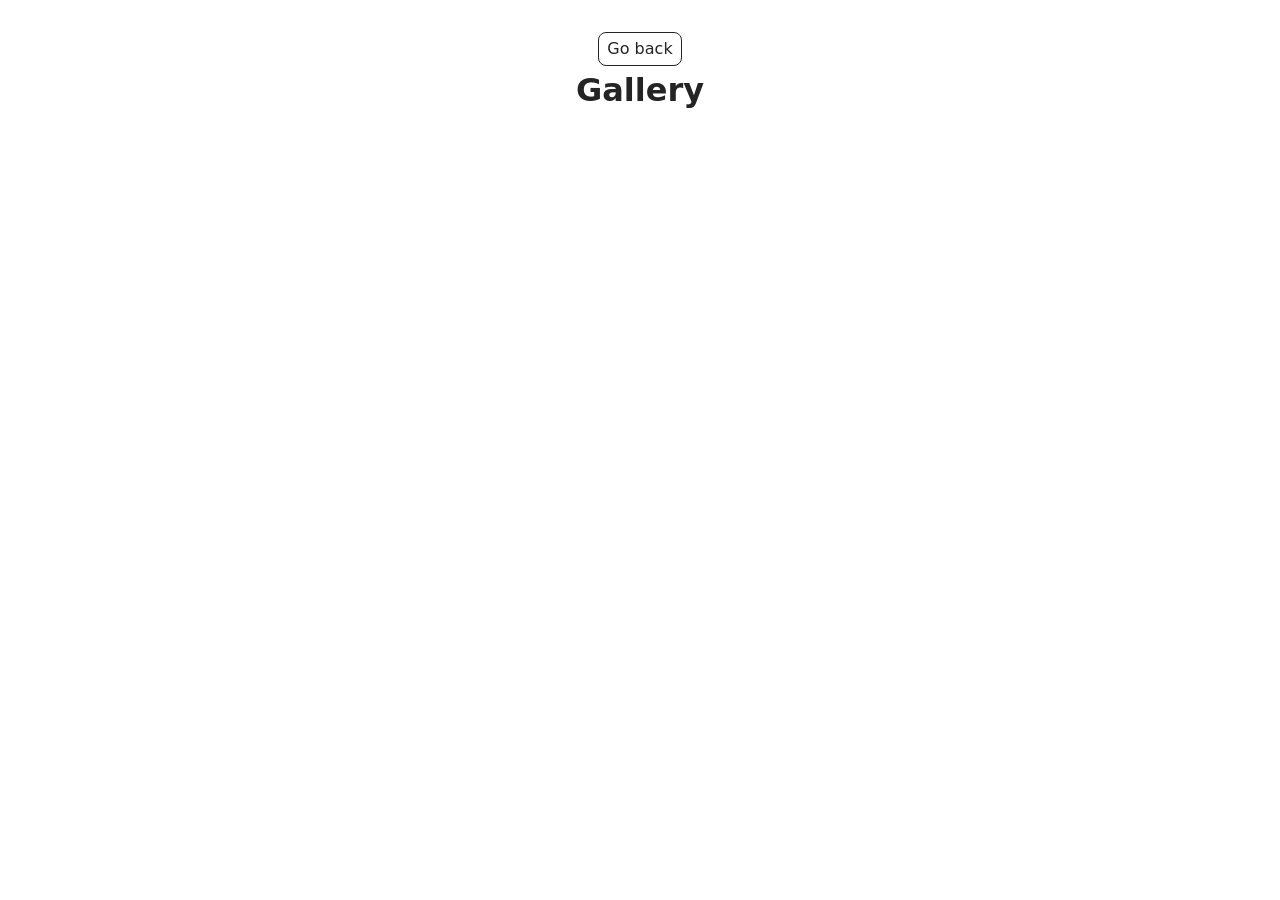
<file: src/1-gallery.html>
<!DOCTYPE html>
<html lang="en">
  <head>
    <meta charset="UTF-8" />
    <meta http-equiv="X-UA-Compatible" content="IE=edge" />
    <meta name="viewport" content="width=device-width, initial-scale=1.0" />
    <title>Gallery</title>
    <link rel="stylesheet" href="./css/styles.css" />
  </head>
  <body>
    

    <main>
      <div class="container">
        <a class="back-link" href="./index.html">Go back</a>
        <h1 class="main-title">
          Gallery
        </h1>
        <ul class="gallery"></ul>
      </div>
    </main>

    <script type="module" src="./js/1-gallery.js"></script>
  </body>
</html>
</file>
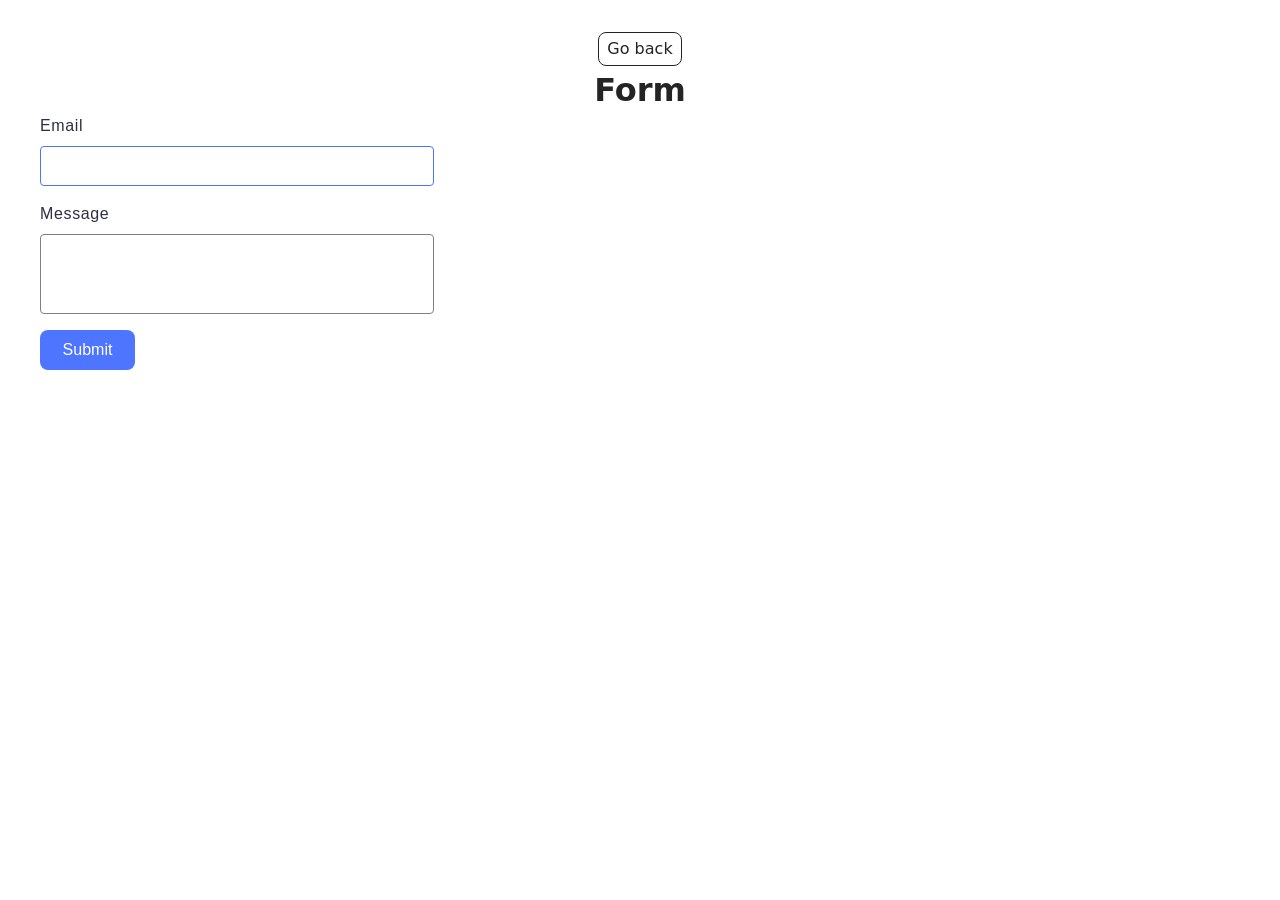
<file: src/2-form.html>
<!DOCTYPE html>
<html lang="en">
  <head>
    <meta charset="UTF-8" />
    <meta http-equiv="X-UA-Compatible" content="IE=edge" />
    <meta name="viewport" content="width=device-width, initial-scale=1.0" />
    <title>Form</title>
    <link rel="stylesheet" href="./css/styles.css" />
  </head>
  <body>
    

    <main>
      <div class="container">
        <a class="back-link" href="./index.html">Go back</a>
        <h1 class="main-title">
          Form
        </h1>
       
        <form class="feedback-form" autocomplete="off">
          <label>
            Email
            <input type="email" name="email" autofocus />
          </label>
          <label>
            Message
            <textarea name="message" rows="8"></textarea>
          </label>
          <button type="submit">Submit</button>
        </form>

      </div>
    </main>
    <script type="module" src="./js/2-form.js"></script>
    
  </body>
</html>
</file>
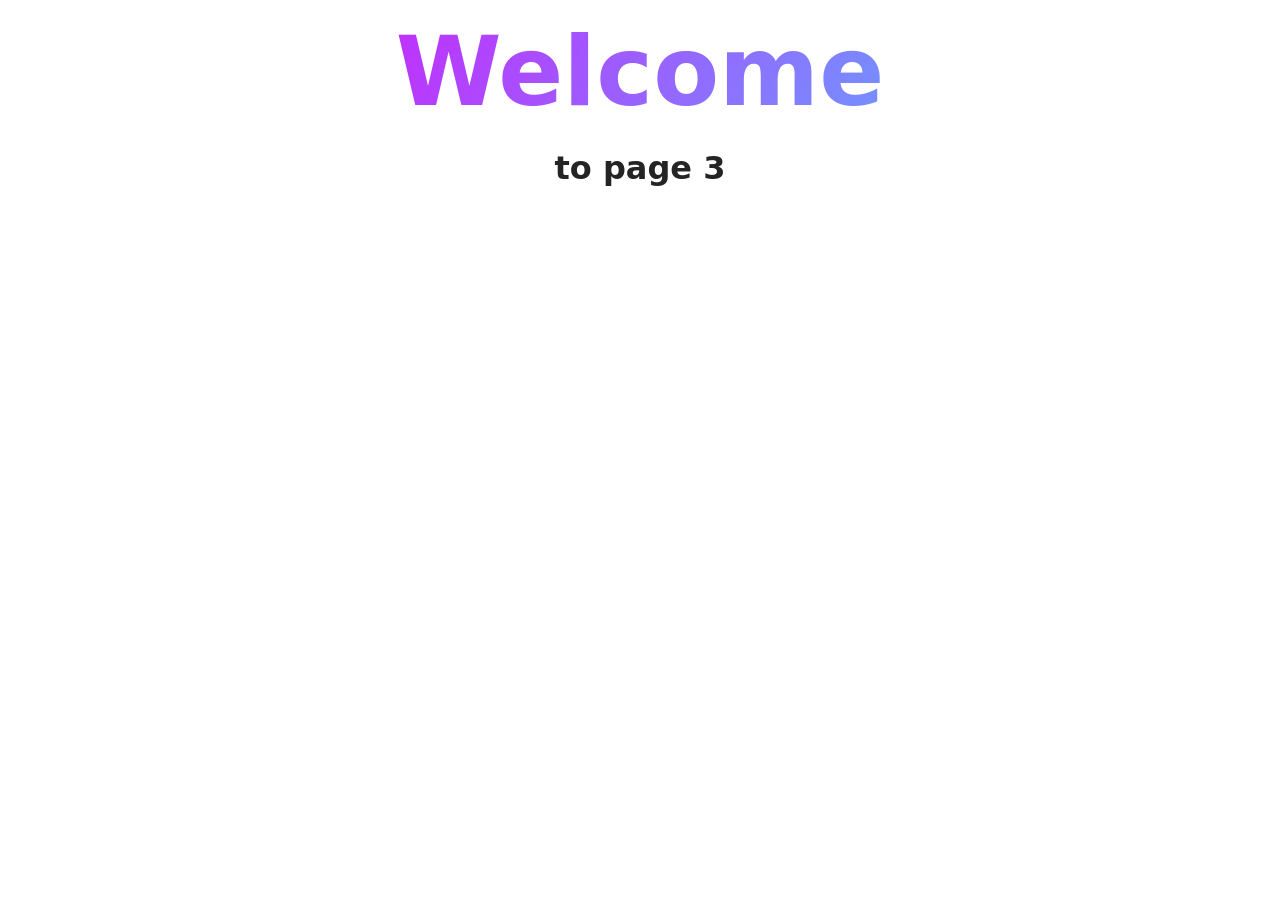
<file: src/page-3.html>
<!DOCTYPE html>
<html lang="en">
  <head>
    <meta charset="UTF-8" />
    <meta http-equiv="X-UA-Compatible" content="IE=edge" />
    <meta name="viewport" content="width=device-width, initial-scale=1.0" />
    <title>Page 3</title>
    <link rel="stylesheet" href="./css/styles.css" />
  </head>
  <body>
    <load
      src="./partials/header.html"
      icon-path="./img/sprite.svg#logo"
      highlight-curr="active"
    />

    <main>
      <div class="container">
        <h1 class="main-title">
          <span class="main-title-gradient">Welcome</span> to page 3
        </h1>
        <load src="./partials/back-link.html" />
      </div>
    </main>

    <load src="./partials/footer.html" />
  </body>
</html>
</file>
<file: src/css/styles.css>
/**
  |============================
  | include css partials with
  | default @import url()
  |============================
*/
/* Common styles */
@import url('./reset.css');
@import url('./base.css');
@import url('./container.css');
@import url('./animations.css');

/* Sections style */
@import url('./header.css');
@import url('./vite-promo.css');
@import url('./badges.css');
@import url('./back-link.css');
@import url('./footer.css');
@import url('./gallery.css');
@import url('./form.css');
</file>
